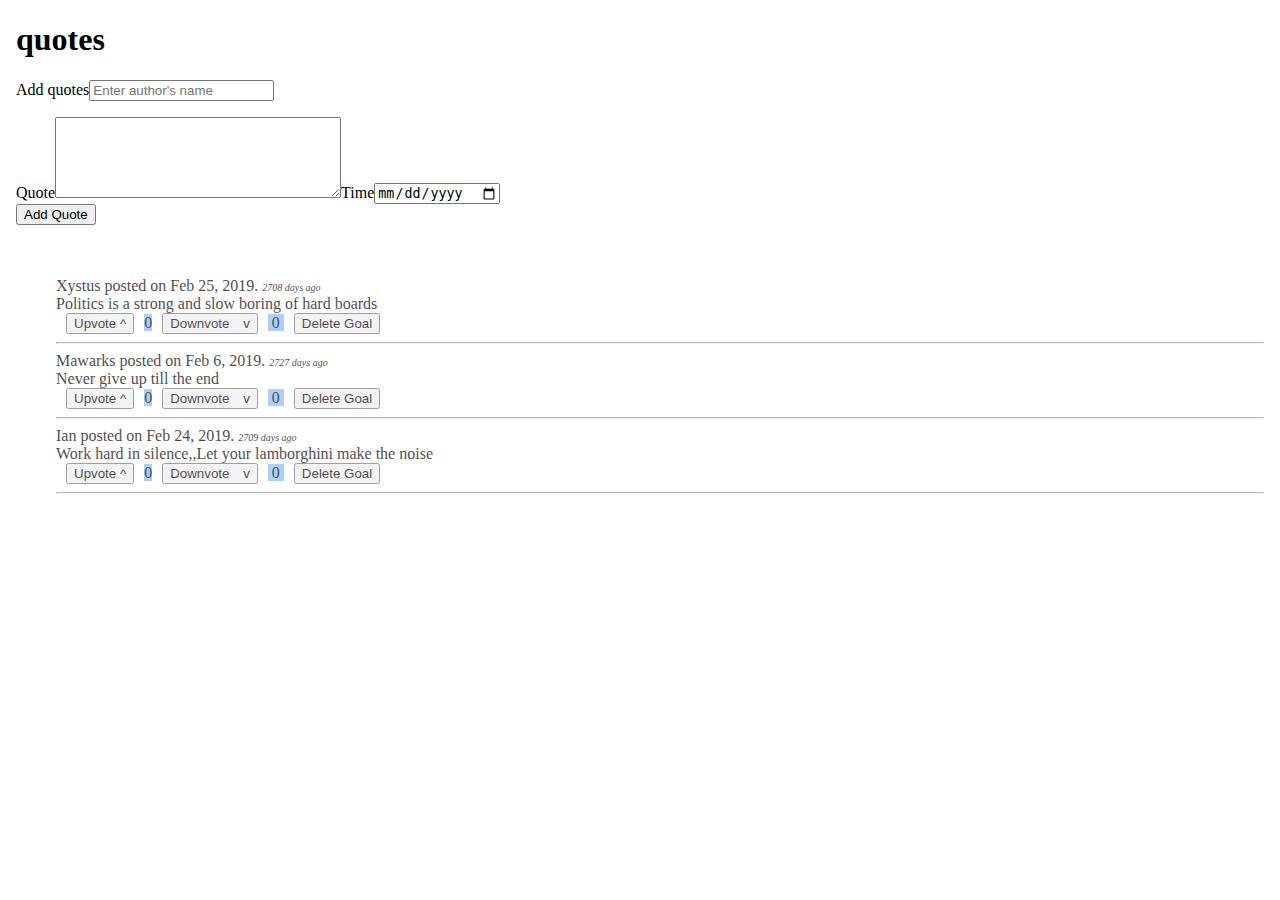
<file: index.html>
<!doctype html>
<html lang="en">
<head>
  <meta charset="utf-8">
  <title>Quotes</title>
  <base href="https://iankurao.github.io/quotes/">
  <meta name="viewport" content="width=device-width, initial-scale=1">
  <link rel="icon" type="image/x-icon" href="favicon.ico">
<link rel="stylesheet" href="styles.3ff695c00d717f2d2a11.css"></head>
<body>
  <app-root></app-root>
<script type="text/javascript" src="runtime.26209474bfa8dc87a77c.js"></script><script type="text/javascript" src="es2015-polyfills.1e04665e16f944715fd2.js" nomodule></script><script type="text/javascript" src="polyfills.8bbb231b43165d65d357.js"></script><script type="text/javascript" src="main.f7aea6cfee26d5ae5195.js"></script></body>
</html>
</file>
